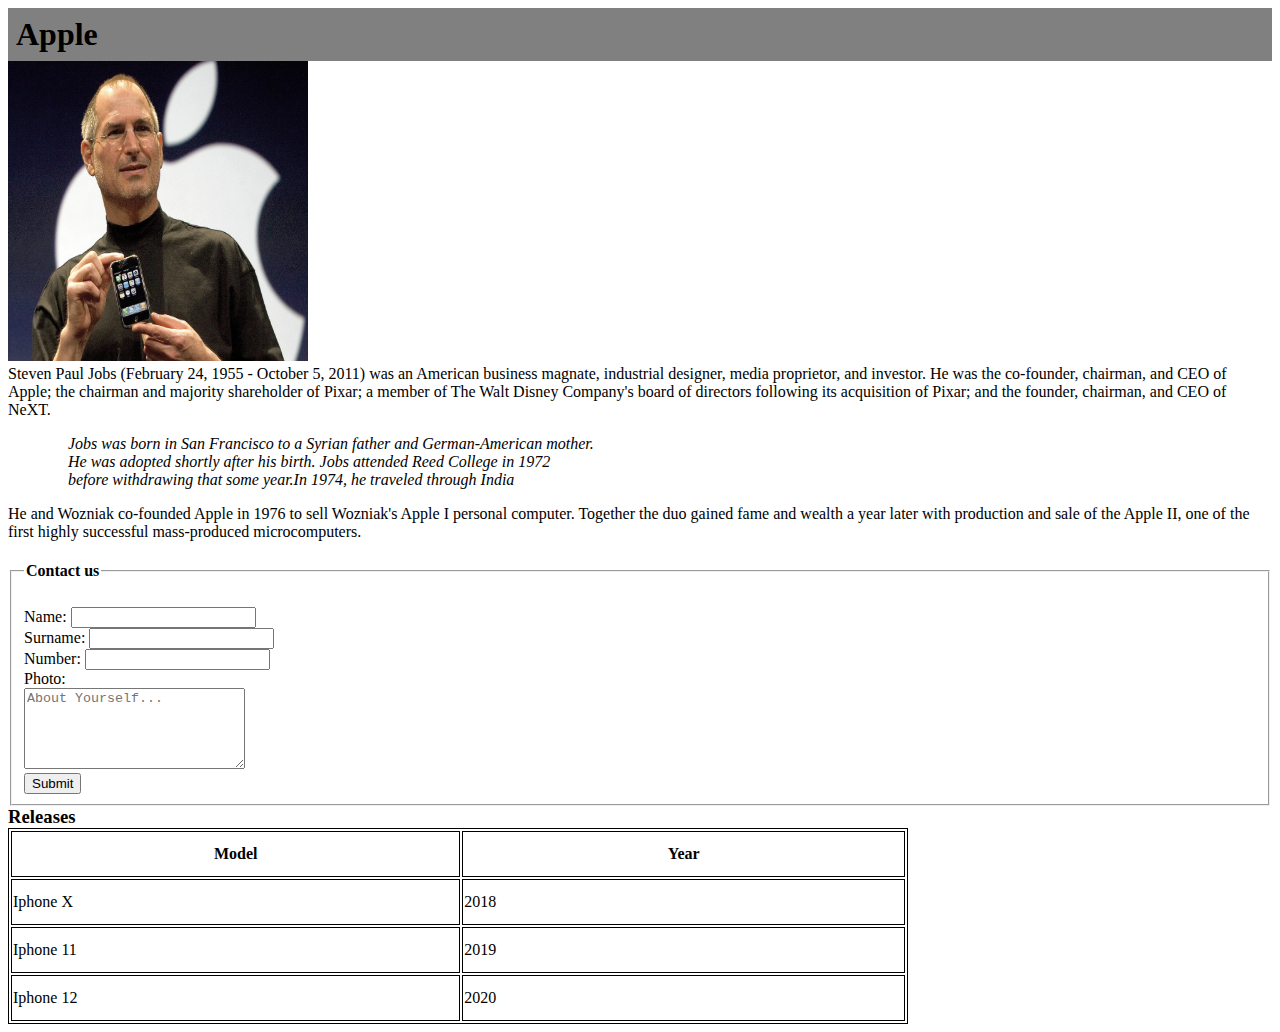
<file: index.html>
<!DOCTYPE html>
<html lang="en">
<head>
    <meta charset="UTF-8">
    <meta http-equiv="X-UA-Compatible" content="IE=edge">
    <meta name="viewport" content="width=device-width, initial-scale=1.0">
    <link rel="stylesheet" href="https://cdnjs.cloudflare.com/ajax/libs/font-awesome/6.4.0/css/all.min.css" integrity="sha512-iecdLmaskl7CVkqkXNQ/ZH/XLlvWZOJyj7Yy7tcenmpD1ypASozpmT/E0iPtmFIB46ZmdtAc9eNBvH0H/ZpiBw==" crossorigin="anonymous" referrerpolicy="no-referrer" />
    <title>Document</title>
    <link rel="stylesheet" href="./style.css">
</head>
<body>
    <navbar>
        <h1 style="background-color: gray;margin: 0px;padding: 8px;">Apple</h1>
    </navbar>
        <img src="steve jobs.jpg" 
        alt="This Foto is not Exist" width="300" height="300" 
        />
        <p style="margin-top: 0px;">
            Steven Paul Jobs (February 24, 1955 - October 5, 2011) was an American business magnate,
            industrial designer, 
            media proprietor, and investor. He was the co-founder, chairman, and CEO of Apple;
            the chairman and majority shareholder of Pixar; 
            a member of The Walt Disney Company's board of directors following its acquisition of Pixar;
            and the founder, chairman, and CEO of NeXT.
        </p>
        <em style="position: relative;left: 60px;">
        Jobs was born in San Francisco to a Syrian father and German-American mother.
        <br>
         He was adopted shortly after his birth. Jobs attended Reed College in 1972
         <br>
         before withdrawing that some year.In 1974, he traveled through India 
        </em>
        <p style="margin-bottom: 0px">He and Wozniak co-founded Apple in 1976 to sell Wozniak's Apple I personal computer.
        Together the duo gained fame and wealth a year later with production and sale of the Apple II, one of the first highly
         successful mass-produced microcomputers.</p>
         <i style="position: fixed;bottom: 0; background-color: gray
         ;width: 100%;font-size: 75px;" class="fa-brands fa-apple"></i>
         
         <form>
            <fieldset>
                <legend><h4>Contact us</h4></legend>
                Name:
                <input type="text">
                <br>
                Surname:
                <input type="text">
                <br>
                Number:
                <input type="number">
                <br>
                Photo: <br>
                <textarea cols="25" rows="5" placeholder="About Yourself..."></textarea> <br>
                <input type="submit">
            </fieldset>
            <h3 style="margin-top: 0px;margin-bottom: 0px;">Releases</h3>
            <body>
            <table>
                <tr>
                    <th>Model</th>
                    <th>Year</th>
                </tr>
                <tr>
                    <td>Iphone X</td> 
                    <td>2018</td>
                </tr>
                <tr>
                    <td>Iphone 11</td> 
                    <td>2019</td>
                </tr>
                <tr>
                    <td>Iphone 12</td> 
                    <td>2020</td>
                </tr>
            </table>
        </body>
         </form>
</body>
</html>
</file>
<file: style.css>
table,th,td
{
    
    border: solid 1px black;
    width: 900px;
    height: 42px;
}
</file>
